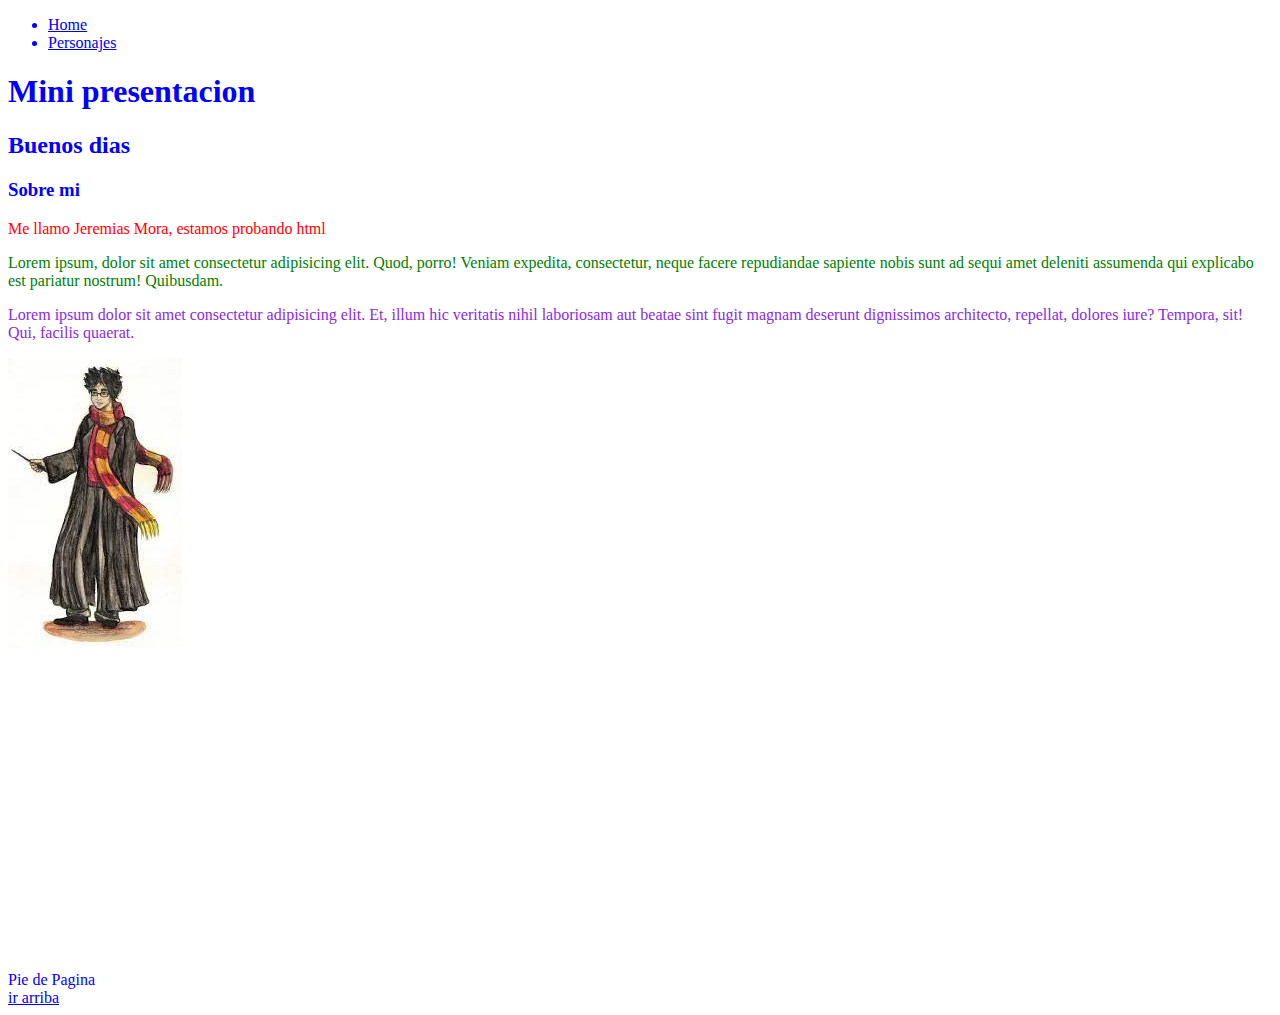
<file: Clase3/index.html>
<!DOCTYPE html>
<html lang="en">
<head>
    <meta charset="UTF-8">
    <meta name="viewport" content="width=device-width, initial-scale=1.0">
    <title>Document</title>
    <link rel="stylesheet" href="style.css">
</head>
<body>
    <header id="arriba">
        <nav>
            <ul>
                <li><a href="index.html"> Home</a></li>
                <li><a href="./Pages/personajes.html"> Personajes</a></li>
            </ul>
        </nav>
    </header>

    <h1>Mini presentacion</h1>
    <h2>Buenos dias</h2>
    <h3>Sobre mi</h3>
    <p class="rojo">Me llamo Jeremias Mora, estamos probando html</p>
    <p id="verde">Lorem ipsum, dolor sit amet consectetur adipisicing elit. Quod, porro! Veniam expedita, consectetur, neque facere repudiandae sapiente nobis sunt ad sequi amet deleniti assumenda qui explicabo est pariatur nostrum! Quibusdam.</p>
    <p>Lorem ipsum dolor sit amet consectetur adipisicing elit. Et, illum hic veritatis nihil laboriosam aut beatae sint fugit magnam deserunt dignissimos architecto, repellat, dolores iure? Tempora, sit! Qui, facilis quaerat.</p>
    
    <img src="./imagenes/harry potter.jpg" alt="Harry Potter ilustracion">
    <div><iframe width="560" height="315" src="https://www.youtube.com/embed/LKE1y-SSNp4?si=rfTkk6Me9sF5lpVb" title="YouTube video player" frameborder="0" allow="accelerometer; autoplay; clipboard-write; encrypted-media; gyroscope; picture-in-picture; web-share" referrerpolicy="strict-origin-when-cross-origin" allowfullscreen></iframe></div>

    <footer>
        <div>Pie de Pagina</div>
        <div><a href="#arriba"> ir arriba</a></div>
    </footer>
</body>
</html>
</file>
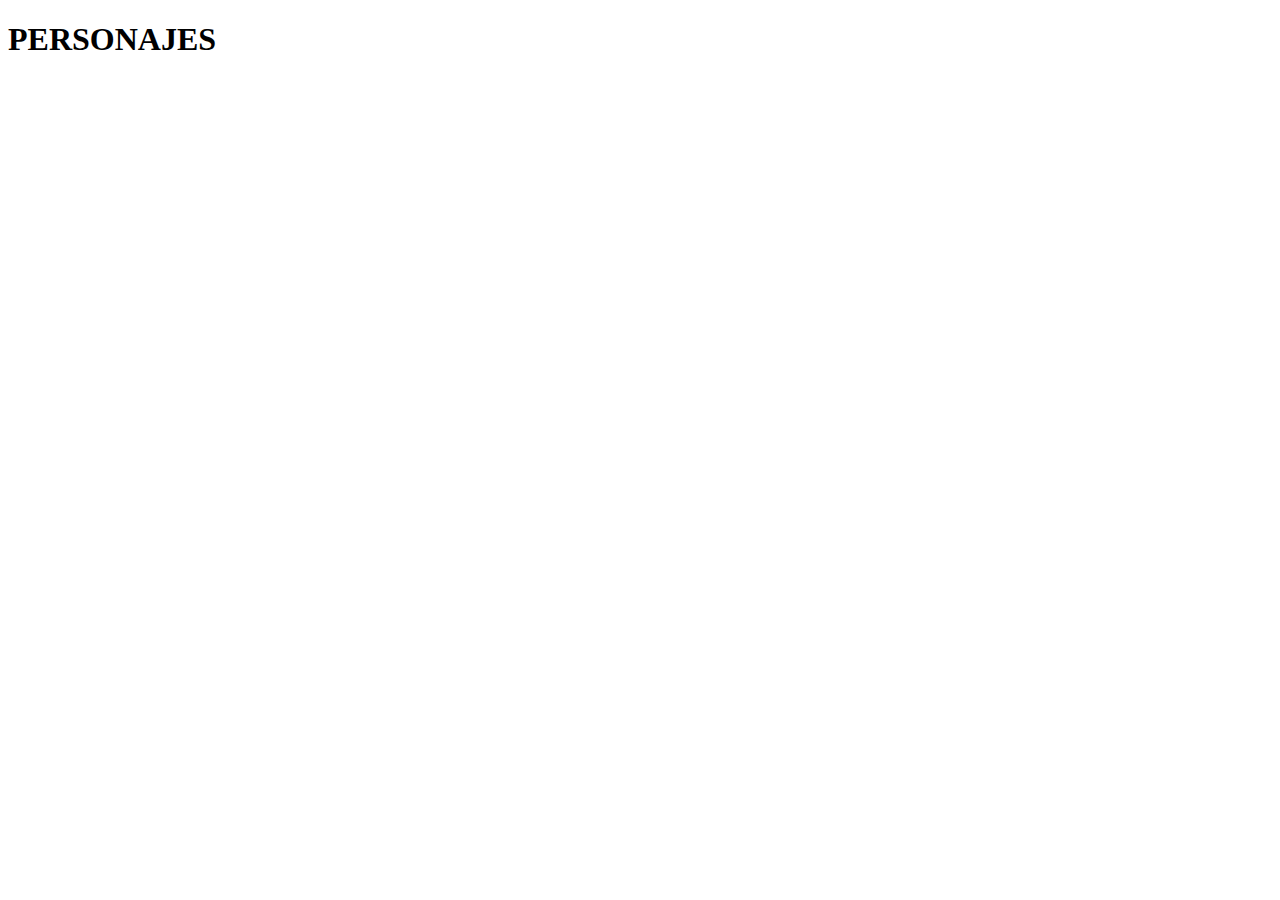
<file: Clase3/Pages/personajes.html>
<!DOCTYPE html>
<html lang="en">
<head>
    <meta charset="UTF-8">
    <meta name="viewport" content="width=device-width, initial-scale=1.0">
    <title>Document</title>
</head>
<body>
    <h1>PERSONAJES</h1>
</body>
</html>
</file>
<file: Clase3/style.css>
body {
    color: blue;
}

.rojo {
    color: red;
}

#verde {
    color: green;
}

p {
    color: blueviolet;
}
</file>
